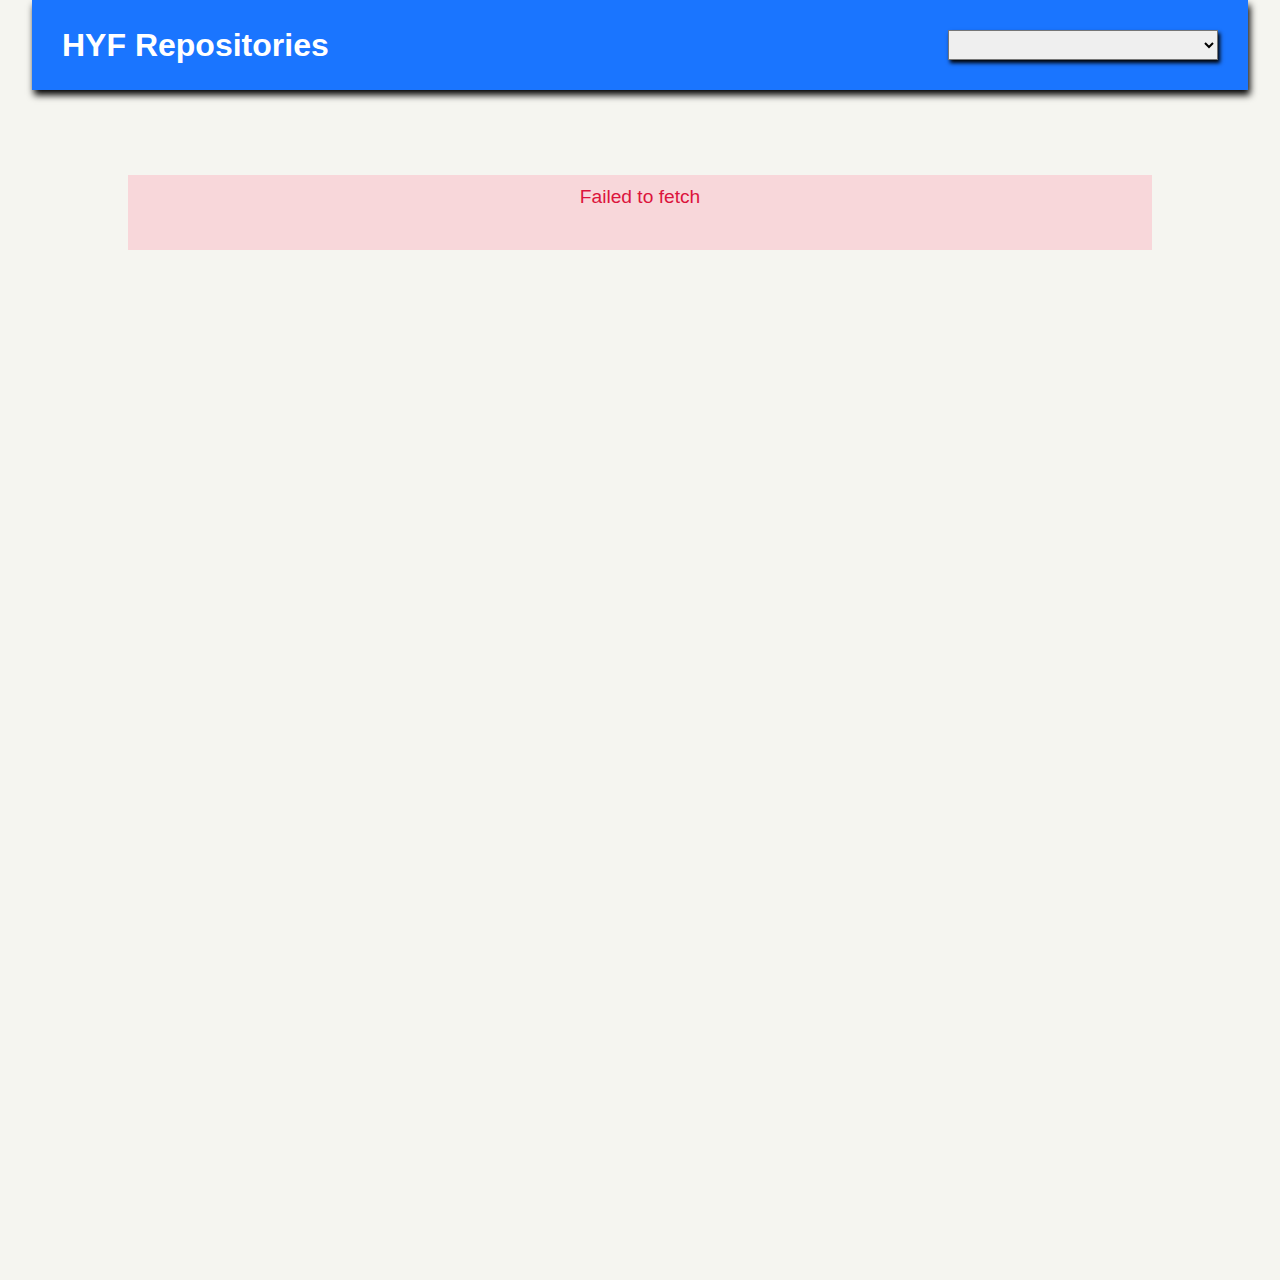
<file: jsjs/js3w2/index.html>
<!DOCTYPE html>
<html lang="en">

<head>
  <meta charset="UTF-8">
  <meta name="viewport" content="width=device-width, initial-scale=1.0, maximum-scale=1.0, user-scalable=no" />
  <meta name="theme-color" content="#000000">
  <meta name="apple-mobile-web-app-capable" content="yes">
  <meta name="mobile-web-app-capable" content="yes">
  <meta name="format-detection" content="telephone=no">
  <link rel="apple-touch-icon" href="./hyf.png">
  <link rel="shortcut icon" type="image/png" href="./hyf.png" />
  <title>HYF-GITHUB</title>
  <link href="https://fonts.googleapis.com/css?family=Roboto:400,700" rel="stylesheet">
  <link rel="stylesheet" href="./style.css">
</head>

<body>
  <div id="root">

    <header class="heading">
      <h1>HYF Repositories</h1>
      <select>

      </select>
    </header>
    <main class="main-container">
      <section class="repo-container">
        
      </section>
      <section class="contributors-container"></section>
    </main>
  </div>

  <script src="./index.js"></script>
</body>

</html>
</file>
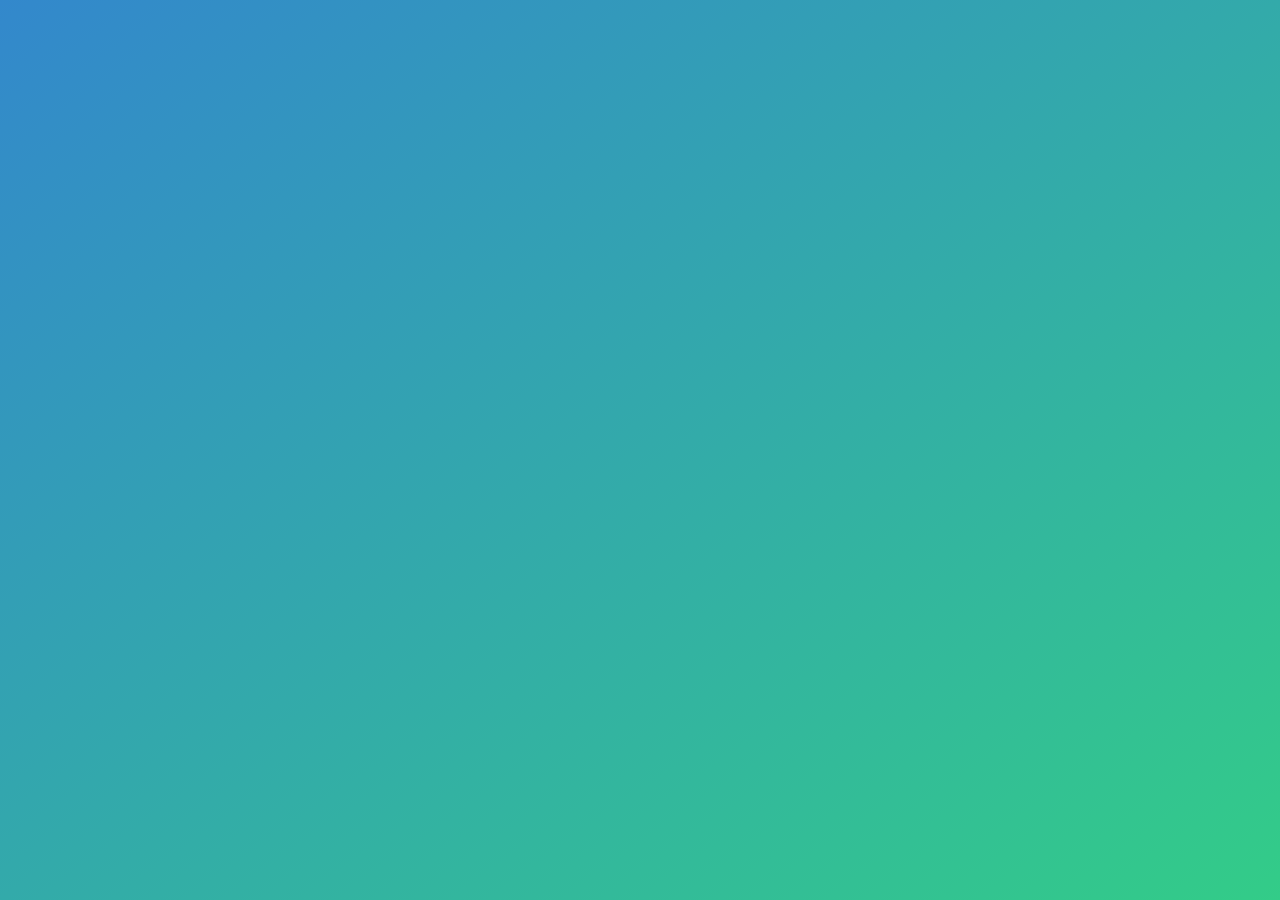
<file: jsjs/async-await/test.html>
<!DOCTYPE html>
<html>
<head>
    <meta charset='utf-8'>
    <meta http-equiv='X-UA-Compatible' content='IE=edge'>
    <title>Page Title</title>
    <meta name='viewport' content='width=device-width, initial-scale=1'>
    <link rel='stylesheet' type='text/css' media='screen' href='test.css'>
</head>
<body>
    <script src='test.js'></script>

</body>
</html>
</file>
<file: jsjs/js3w2/style.css>
* {
  margin: 0;
  padding :0;
  box-sizing: border-box;
}

body {
  font-family: Arial, Helvetica, sans-serif;
}

#root {
  width: 100%;
  height: 100vw;
  margin: auto;
  background: #f5f5f0;
  align-items: center;
  
}

.no-error {
  display: flex;
  flex-direction: column;
  align-items: center;
}

.heading {
  display: flex;
  justify-content: space-between;
  align-items: center;
  flex-direction: column;
  background: #1a75ff;
  box-shadow: 2px 5px 7px #000;
  width: 100%;
  height: 90px;
  color: #fff;
  padding: 30px;
  margin: auto;
}

.heading select {
  width: 270px;
  box-shadow: 2px 3px 4px #000;
  cursor: pointer;
  height: 30px;

}

 .main-container {
   display: flex;
   flex-direction: column;
   margin-top: 30px;
   padding: 10px;
   
} 

.repo-container {
  width: 100%;
  margin-bottom: 35px;
}

.contributors-container {
  width: 100%;
}

.contributors {
  margin-bottom: 20px;
  display: flex;
  align-items: center;
  
}

.contributors .forks {
  flex-grow: 0;
  background: #999;
  border-radius: 5px;
  text-align: center;
  line-height: 30px;
  width: 40px;
  
}

.contributors img {
}

.contributors a {
  flex-grow: 9;
  margin-left: 10px;
}

ul {
  width: 100%;
}
li {
  width: 100%;
  list-style: none;
  box-shadow: 2px 5px 7px #000;
  background: #fff;
  height: 100px;
  padding: 10px;

}

li a {
  text-decoration: none;
  color: #000;
}

img {
  width: 50px;
}

.repoLine {
  margin: 2px;
}

.bold {
  font-weight: bold;
}


/* ERROR STYLE*/

.alert-error {
  color: crimson;
  font-size: 1.2em;
  line-height: 28px;
  padding: 8px 12px;
  background-color: #f8d7da;
  width: 90%;
  margin: auto;
  text-align: center;
  width: 80%;
  height: 75px;
  
}

.error {
  background: pink;
  box-shadow: 2px 5px 7px #000;
  padding: 20px 2px 2px 12px; 
  width: 90%;
  height: 60px;
}

.repo-span {
  min-width: 200px;
}


/* MEDIA QUERIES*/

@media (min-width: 480px) {
  ul {
    margin: auto;      
  }
  
  
  .alert-error {
    width: 80%;
    height: 75px;
  }
		
}

@media (min-width: 768px) {
  ul {
    width: 80%;   
  }
  
  .heading {
    width: 80%;
  }
  
  .alert-error {
    width: 80%;
  }
}

@media (min-width: 992px) {		
		  
  .heading {
    width: 95%;
    flex-direction: row;
    
  }
  ul {
    width: 95%;   
  }
  
  .repo-container {
  width: 50%;
  
}
  .main-container {
    flex-direction: row;
  }

.contributors-container {
  width: 50%;
}
  
  
}

@media (min-width: 1200px) {		
		  
  .error {
    width: 60%;
  }
} */
</file>
<file: jsjs/async-await/test.css>
* {
    margin: 0;
    padding: 0;
    box-sizing: border-box;
   }
   
   body {
    width: 100vw;
    min-height: 100vh;
    background-image: linear-gradient(to bottom right, #3388CC, #33CC88);
    display: flex;
    justify-content: center;
    align-items: center;
    font-family: 'Roboto', sans-serif;
   }
   
   .app {
    position: relative;
    width: 100%;
    max-width: 320px;
    background: rgba(255, 255, 255, 1);
    border-radius: 16px;
    overflow-x: hidden;
    overflow-y: scroll;
    box-shadow: 0px 0px 20px rgba(0, 0, 0, 0.2);
    
    &:after {
     content: '';
     display: block;
     padding-top: calc(100% / (3/4));
    }
   }
   
   .calculator {
    position: absolute;
    top: 0;
    left: 0;
    right: 0;
    bottom: 0;
    z-index: 1;
    height: 100%;
    overflow-y: hidden;
    display: flex;
    flex-direction: column;
    
    header {
     background: #33CC88;
     padding: 10px 15px;
     box-shadow: 0px 3px 12px rgba(0, 0, 0, 0.2);
     h1 {
      color: #FFF;
      text-transform: uppercase;
      font-size: 24px;
      text-align: center;
     }
    }
    
    main {
     flex: 1 1 100%;
     overflow-y: scroll;
     padding: 20px 15px;
     .input-group {
      display: flex;
      margin-bottom: 20px;
      .pre {
       display: flex;
       justify-content: center;
       padding: 10px 15px;
       color: #212121;
       font-size: 18px;
       border-bottom: 3px solid #33CC88;
       background: #EEE;
       border-radius: 8px 0px 0px 0px;
      }
     }
     input {
      appearance: none;
      border: none;
      outline: none;
      background: none;
      display: block;
      width: 100%;
      padding: 10px 15px;
      border-bottom: 3px solid #33CC88;
      color: #212121;
      font-size: 18px;
     
      &::placeholder {
       color: #666;
       font-size: 14px;
      }
     }
     
     select {
      -webkit-appearance: none;
      -moz-appearance: none;
      appearance: none;
      border: none;
      outline: none;
      background: none;
      display: block;
      width: 100%;
      border-bottom: 3px solid #33CC88;
      border-radius: 0px;
      color: #212121;
      font-size: 16px;
      padding: 10px 15px;
   
     }
     
     .tip-wrap {
      display: flex;
      flex-direction: column;
      align-items: center;
      justify-content: center;
      
      p {
       color: #212121;
       font-size: 18px;
       margin-bottom: 15px;
      }
      
      .tip {
       padding: 15px 25px;
       box-shadow: 0px 0px 6px rgba(0, 0, 0, 0.2);
       background-image: linear-gradient(to bottom right, #3388CC, #33CC88);
       color: #FFF;
      }
     }
    }
    
    footer {
     box-shadow: 0px -3px 12px rgba(0, 0, 0, 0.2);
     
     button {
      display: block;
      width: 100%;
      padding: 10px 15px;
      appearance: none;
      border: none;
      outline: none;
      background-image: linear-gradient(to bottom right, #3388CC, #33CC88);
      
      color: #FFF;
      font-size: 20px;
      font-weight: 700;
      text-transform: uppercase;
      cursor: pointer;
     }
    }
   }
</file>
